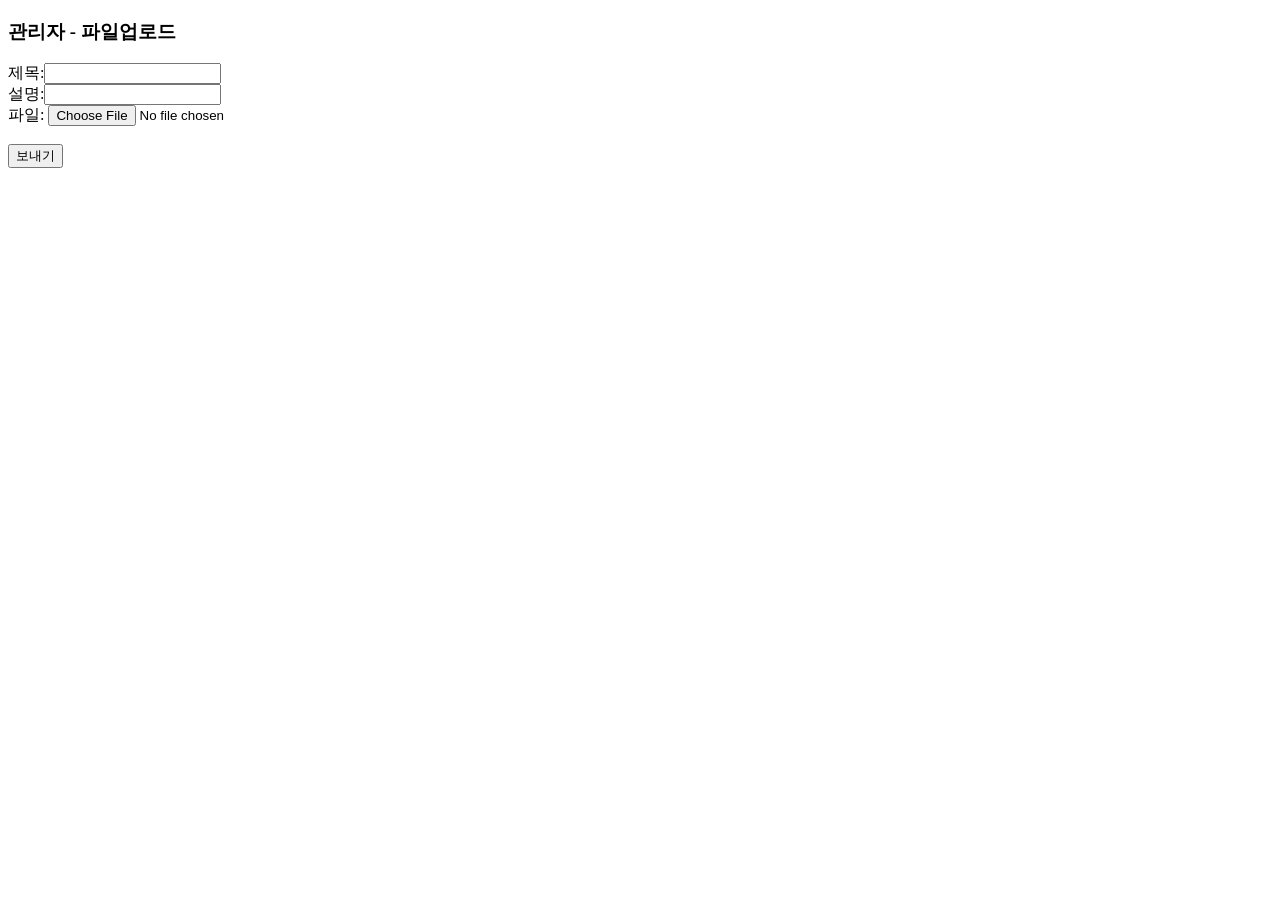
<file: WebContent/admin/FileUpload.html>
<!DOCTYPE html>
<html>
<head>
<meta charset="UTF-8">
<title>파일 업로드</title>
</head>
<body>
	<h3>관리자 - 파일업로드</h3>
	<form action="Upload.jsp" method="post" enctype="multipart/form-data">
		제목:<input type="text" name="TITLE"><br>
		설명:<input type="text" name="DESCRIPTION"> <br>
		파일: <input type="file" name= "UPLOAD_FILE"> <br><br>
		<input type="submit" value="보내기">
	</form>

</body>
</html>
</file>
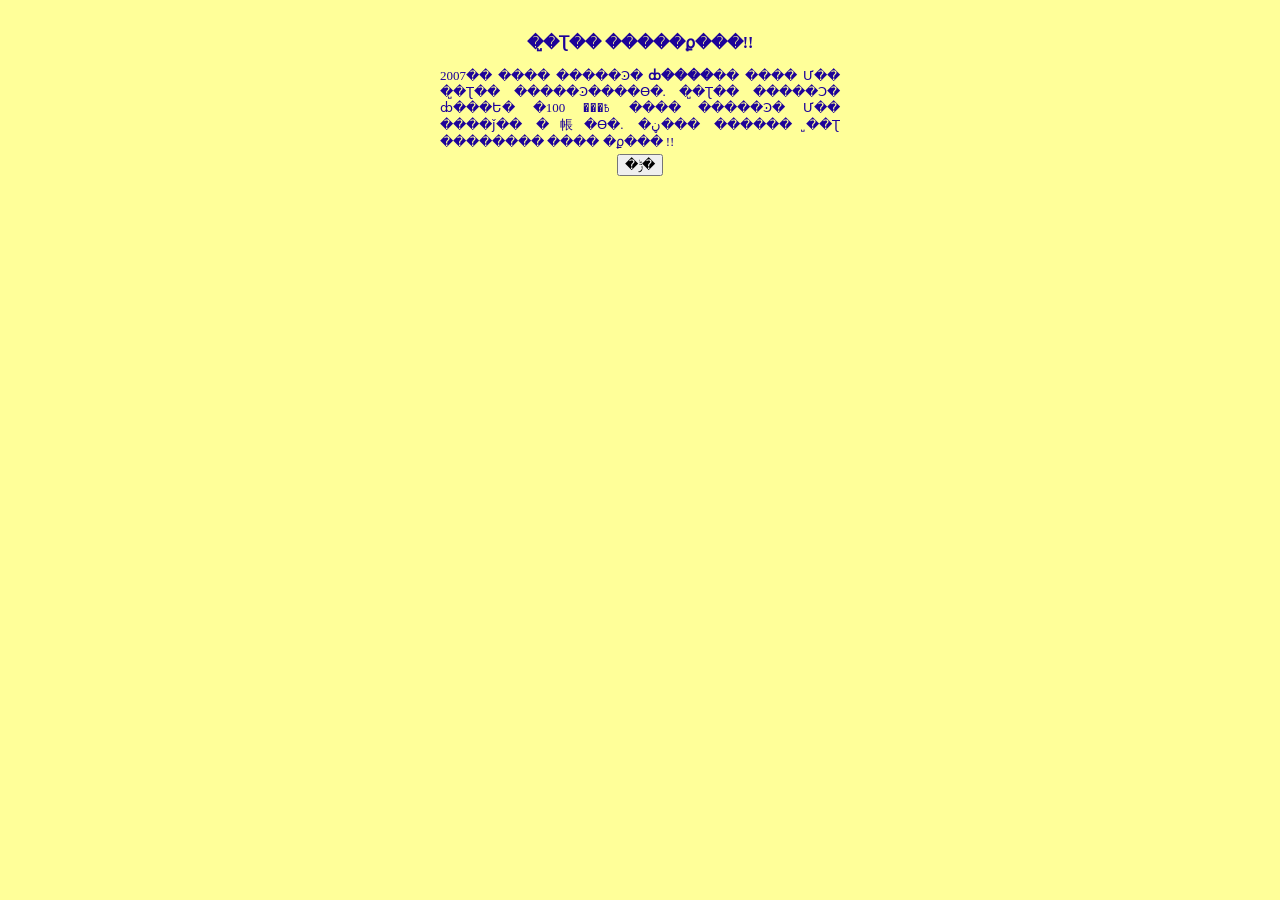
<file: WebContent/shoppingmall/pop.html>
<HTML>
	<HEAD>
		<TITLE>��������</TITLE>
	</HEAD>

<BODY bgColor="#FFFF99" text="#1D0299" link="blue" vlink="purple" alink="red">

	<table border="0" align="center">
		<td width="400"><br></td>
		</tr>
		<tr>
			<td width="400">
				<p align="center"><b>�̺�Ʈ�� �����ϼ���!!</b></p>
				<p align="justify"><font size="2">2007�� ���� �����Ͽ� <b>ȸ����</b>�� ���� Ư�� �̺�Ʈ�� �����Ͽ����ϴ�. 
				�̺�Ʈ�� �����Ͻ� ȸ���Ե� �߿��� 100 ���� �����Ͽ� Ư�� ����ǰ�� �帳�ϴ�. �ڼ��� ������ �̺�Ʈ �������� ���� �ϼ��� !!</font></p>
			</td>
		</tr>
		<tr>
			<td width="400">
			<form name="form1">
				<p align="center"><input type="submit" name="cls" value="�ݱ�" onclick="self.close();"></p>
			</form>
			</td>
		</tr>
</table>
<p>&nbsp;</p>
</BODY>

</HTML>
</file>
